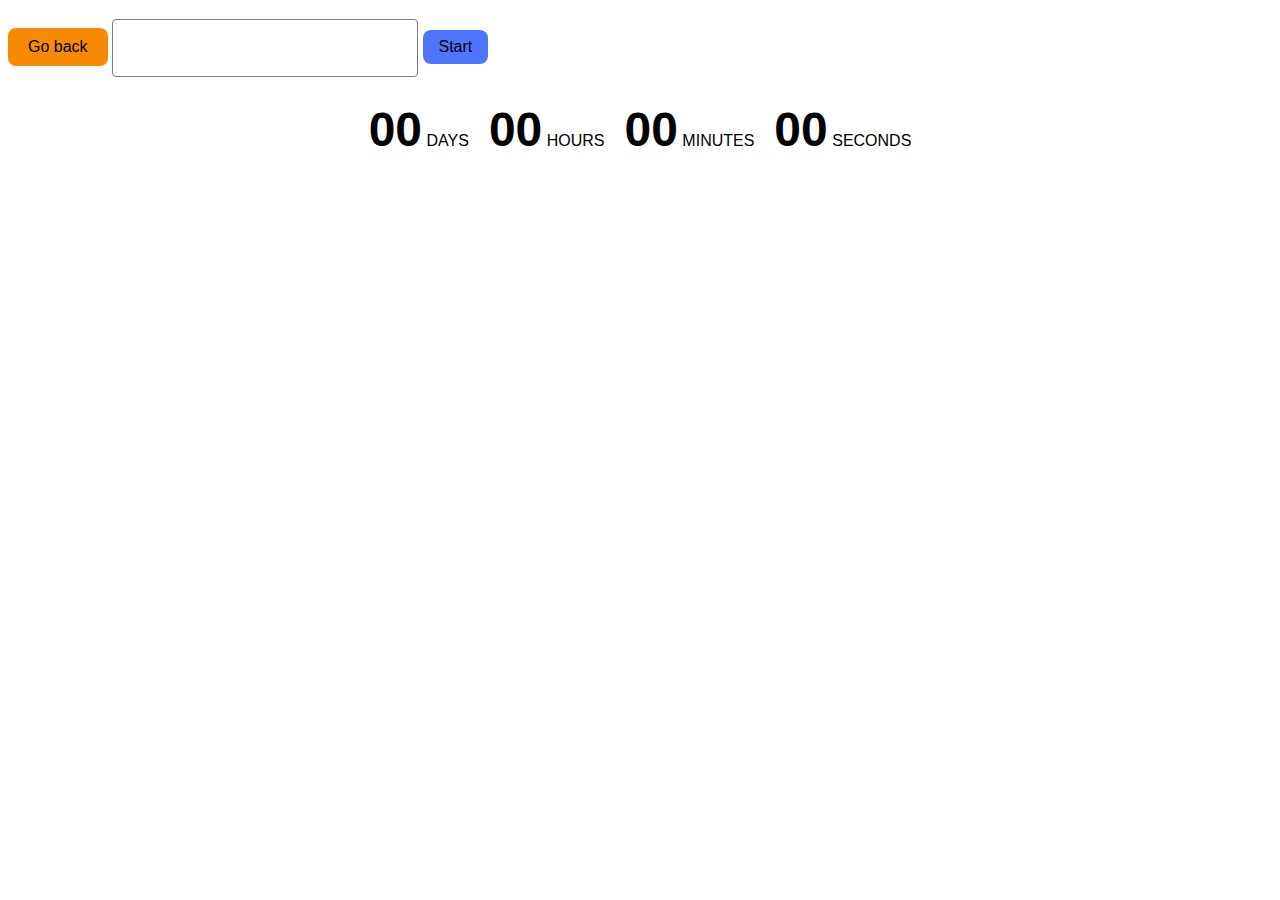
<file: src/1-timer.html>
<!DOCTYPE html>
<html lang="en">
  <head>
    <meta charset="UTF-8" />
    <meta http-equiv="X-UA-Compatible" content="IE=edge" />
    <meta name="viewport" content="width=device-width, initial-scale=1.0" />
    <title>Timer</title>
    <link rel="stylesheet" href="./css/1-timer.css" />
  </head>
  <body>
    <button class="btn-back">
      <a href="./index.html">Go back</a>
    </button>
    <input type="text" id="datetime-picker" />
    <button type="button" data-start>Start</button>

    <div class="timer">
      <div class="field">
        <span class="value" data-days>00</span>
        <span class="label">Days</span>
      </div>
      <div class="field">
        <span class="value" data-hours>00</span>
        <span class="label">Hours</span>
      </div>
      <div class="field">
        <span class="value" data-minutes>00</span>
        <span class="label">Minutes</span>
      </div>
      <div class="field">
        <span class="value" data-seconds>00</span>
        <span class="label">Seconds</span>
      </div>
    </div>

    <script type="module" src="./js/1-timer.js"></script>
  </body>
</html>
</file>
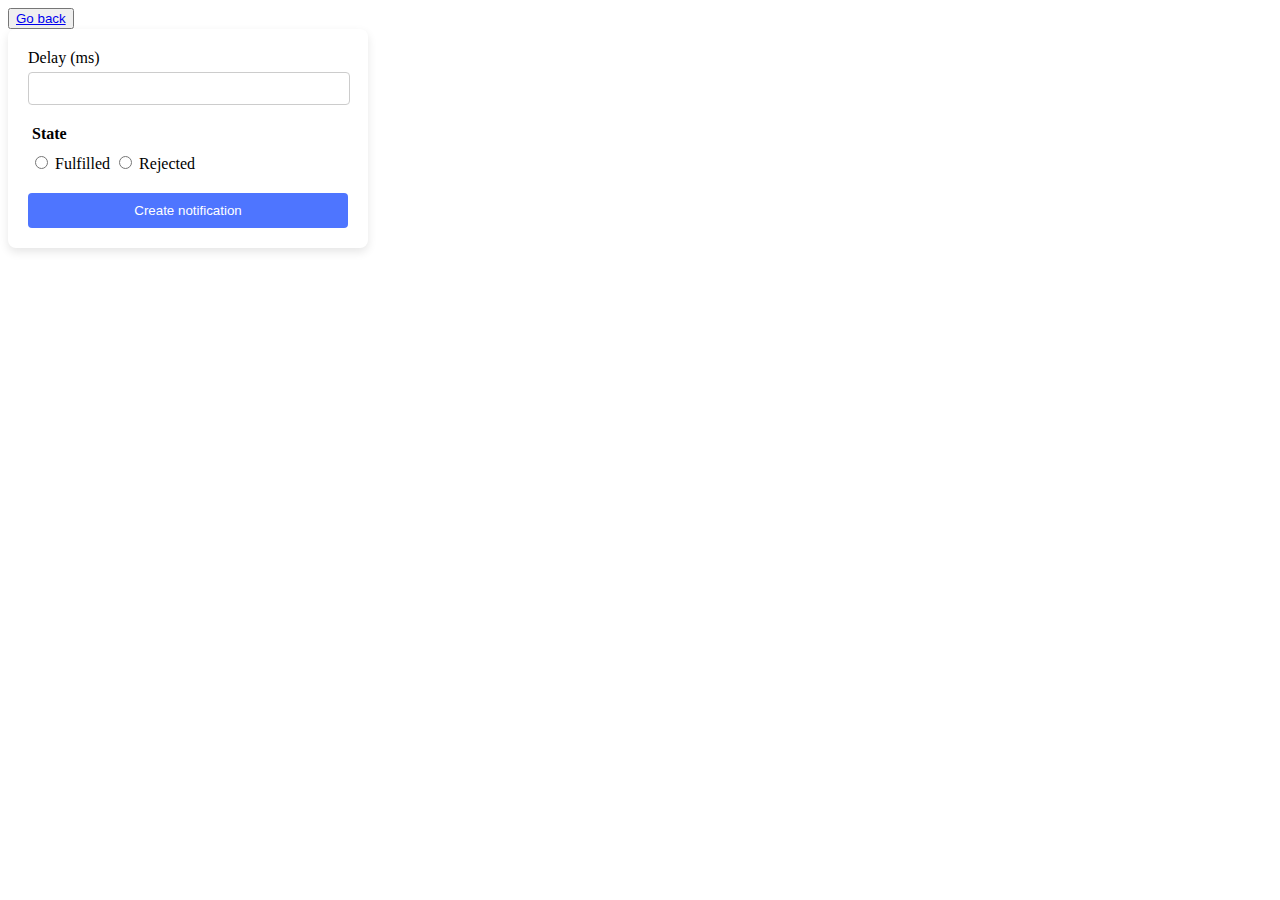
<file: src/2-snackbar.html>
<!DOCTYPE html>
<html lang="en">
  <head>
    <meta charset="UTF-8" />
    <meta http-equiv="X-UA-Compatible" content="IE=edge" />
    <meta name="viewport" content="width=device-width, initial-scale=1.0" />
    <title>Snackbar</title>
    <link rel="stylesheet" href="./css/2-snackbar.css" />
  </head>
  <body>
    <button type="button"><a href="./index.html">Go back</a></button>
    <form class="form">
      <label>
        Delay (ms)
        <input type="number" name="delay" required />
      </label>

      <fieldset>
        <legend>State</legend>
        <label>
          <input type="radio" name="state" value="fulfilled" required />
          Fulfilled
        </label>
        <label>
          <input type="radio" name="state" value="rejected" required />
          Rejected
        </label>
      </fieldset>

      <button type="submit">Create notification</button>
    </form>

    <script type="module" src="./js/2-snackbar.js"></script>
  </body>
</html>
</file>
<file: src/css/1-timer.css>
body {
  font-family: 'Montserrat', sans-serif;
}

.timer {
  display: flex;
  justify-content: center;
  gap: 20px;
  margin-top: 20px;
}

.value {
  font-size: 48px;
  font-weight: bold;
}
.field {
  text-align: center;
}
#datetime-picker {
  border: 1px solid #808080;
  border-radius: 4px;
  width: 272px;
  height: 40px;
  padding: 8px 16px;
}
#datetime-picker:focus-visible {
  border-color: #4e75ff;
}

.label {
  font-size: 16px;
  text-transform: uppercase;
  border-radius: 4px;
  width: 280px;
  height: 40px;
  background: #fff;
}

button {
  display: inline-block;
  padding: 10px 20px;
  margin-top: 20px;
  font-size: 16px;
  cursor: pointer;
  border-radius: 8px;
  padding: 8px 16px;
  background: #4e75ff;
  border: none;
}

button a {
  text-decoration: none;
  color: inherit;
}

button:disabled {
  background: #cfcfcf;
  cursor: not-allowed;
  border-radius: 8px;
  border: none;
}
.btn-back {
  display: inline-block;
  padding: 10px 20px;
  margin-top: 20px;
  font-size: 16px;
  cursor: pointer;
  background-color: rgb(247, 138, 5);
  border: none;
  margin-bottom: 16px;
}
</file>
<file: src/css/2-snackbar.css>
.form {
  background-color: #fff;
  padding: 20px;
  border-radius: 8px;
  box-shadow: 0 4px 10px rgba(0, 0, 0, 0.1);
  width: 320px;
  max-width: 100%;
}

.form input[type='number'] {
  width: calc(100% - 16px);
  padding: 8px;
  margin-top: 5px;
  margin-bottom: 20px;
  border: 1px solid #ccc;
  border-radius: 4px;
}

fieldset {
  margin-bottom: 20px;
  border: none;
  padding: 0;
}

legend {
  font-weight: bold;
  margin-bottom: 10px;
}

button[type='submit'] {
  background-color: #4e75ff;
  color: white;
  padding: 10px 15px;
  border: none;
  border-radius: 4px;
  cursor: pointer;
  width: 100%;
}

button[type='submit']:hover {
  background-color: #6c8cff;
}
.btn-back {
  display: inline-block;
  padding: 10px 20px;
  margin-top: 20px;
  font-size: 16px;
  cursor: pointer;
  background-color: rgb(247, 138, 5);
  border: none;
  margin-bottom: 16px;
  text-decoration: none;
  color: inherit;
}
</file>
